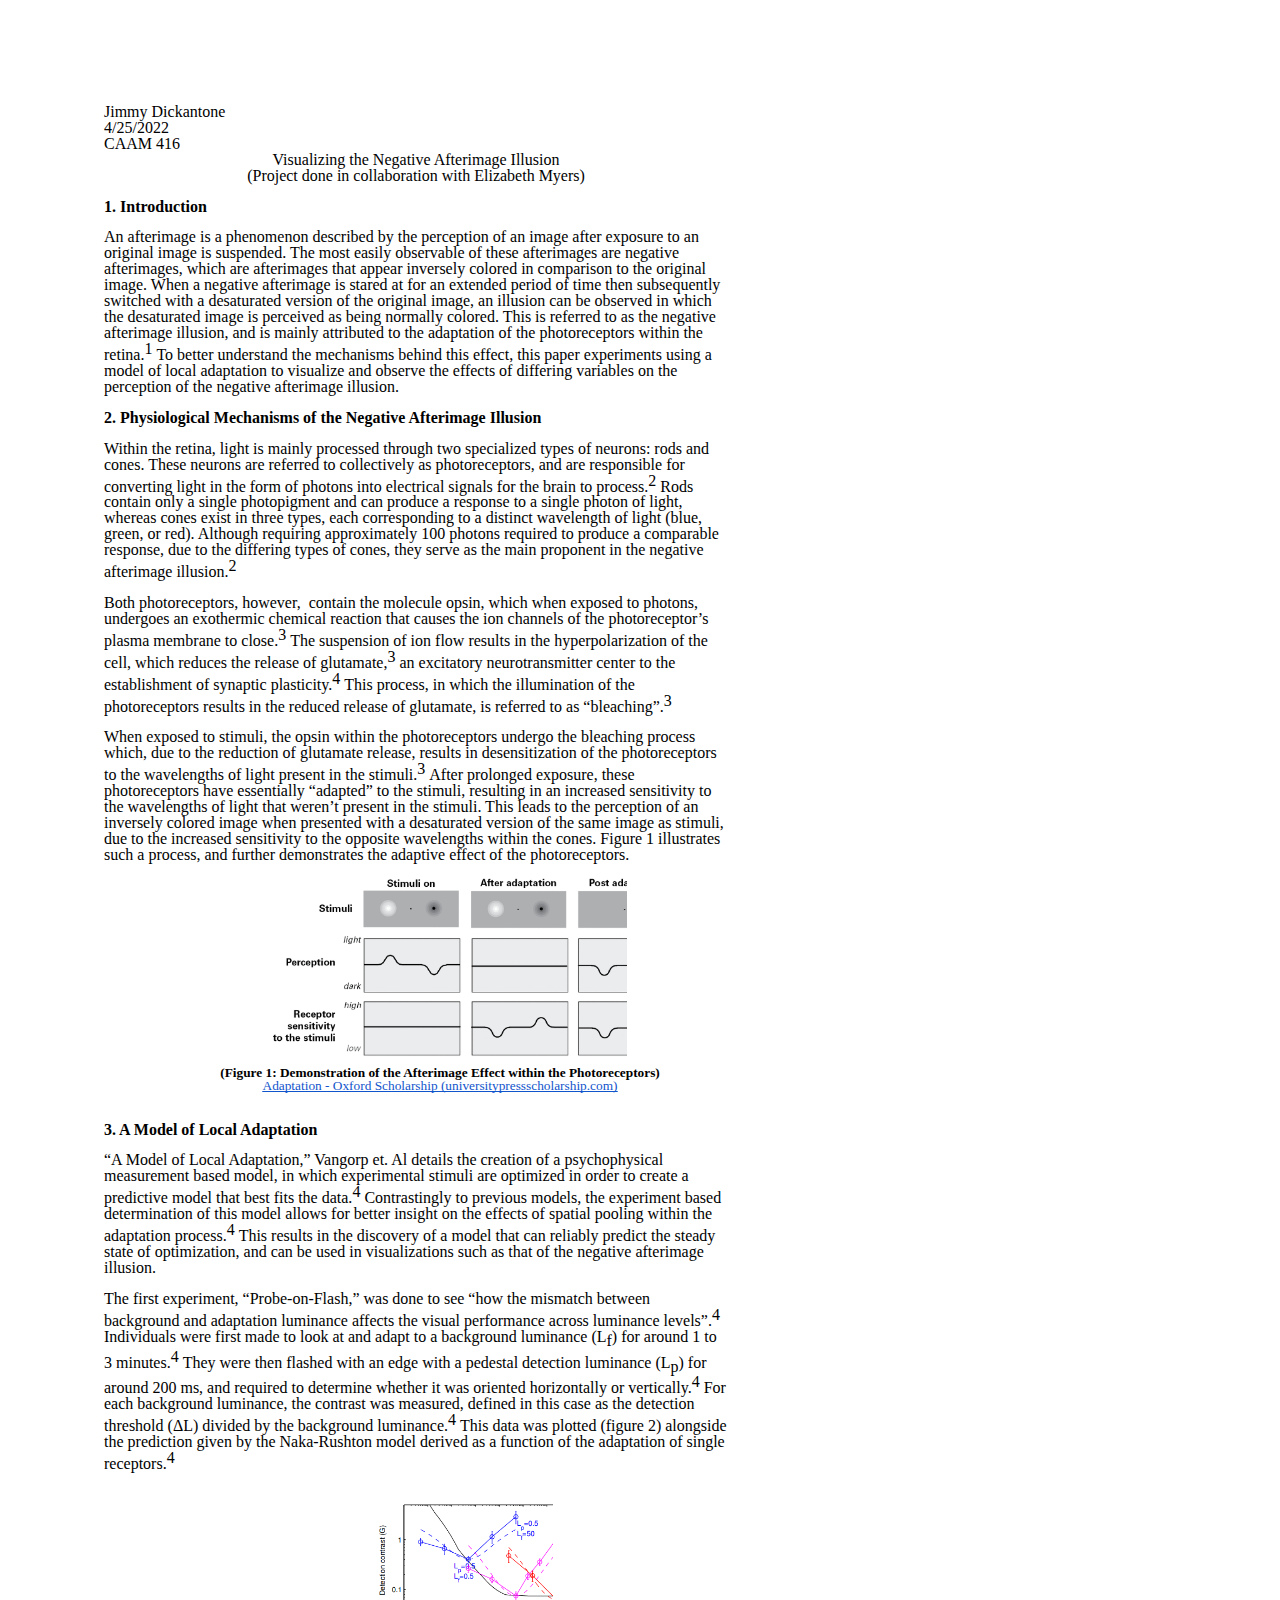
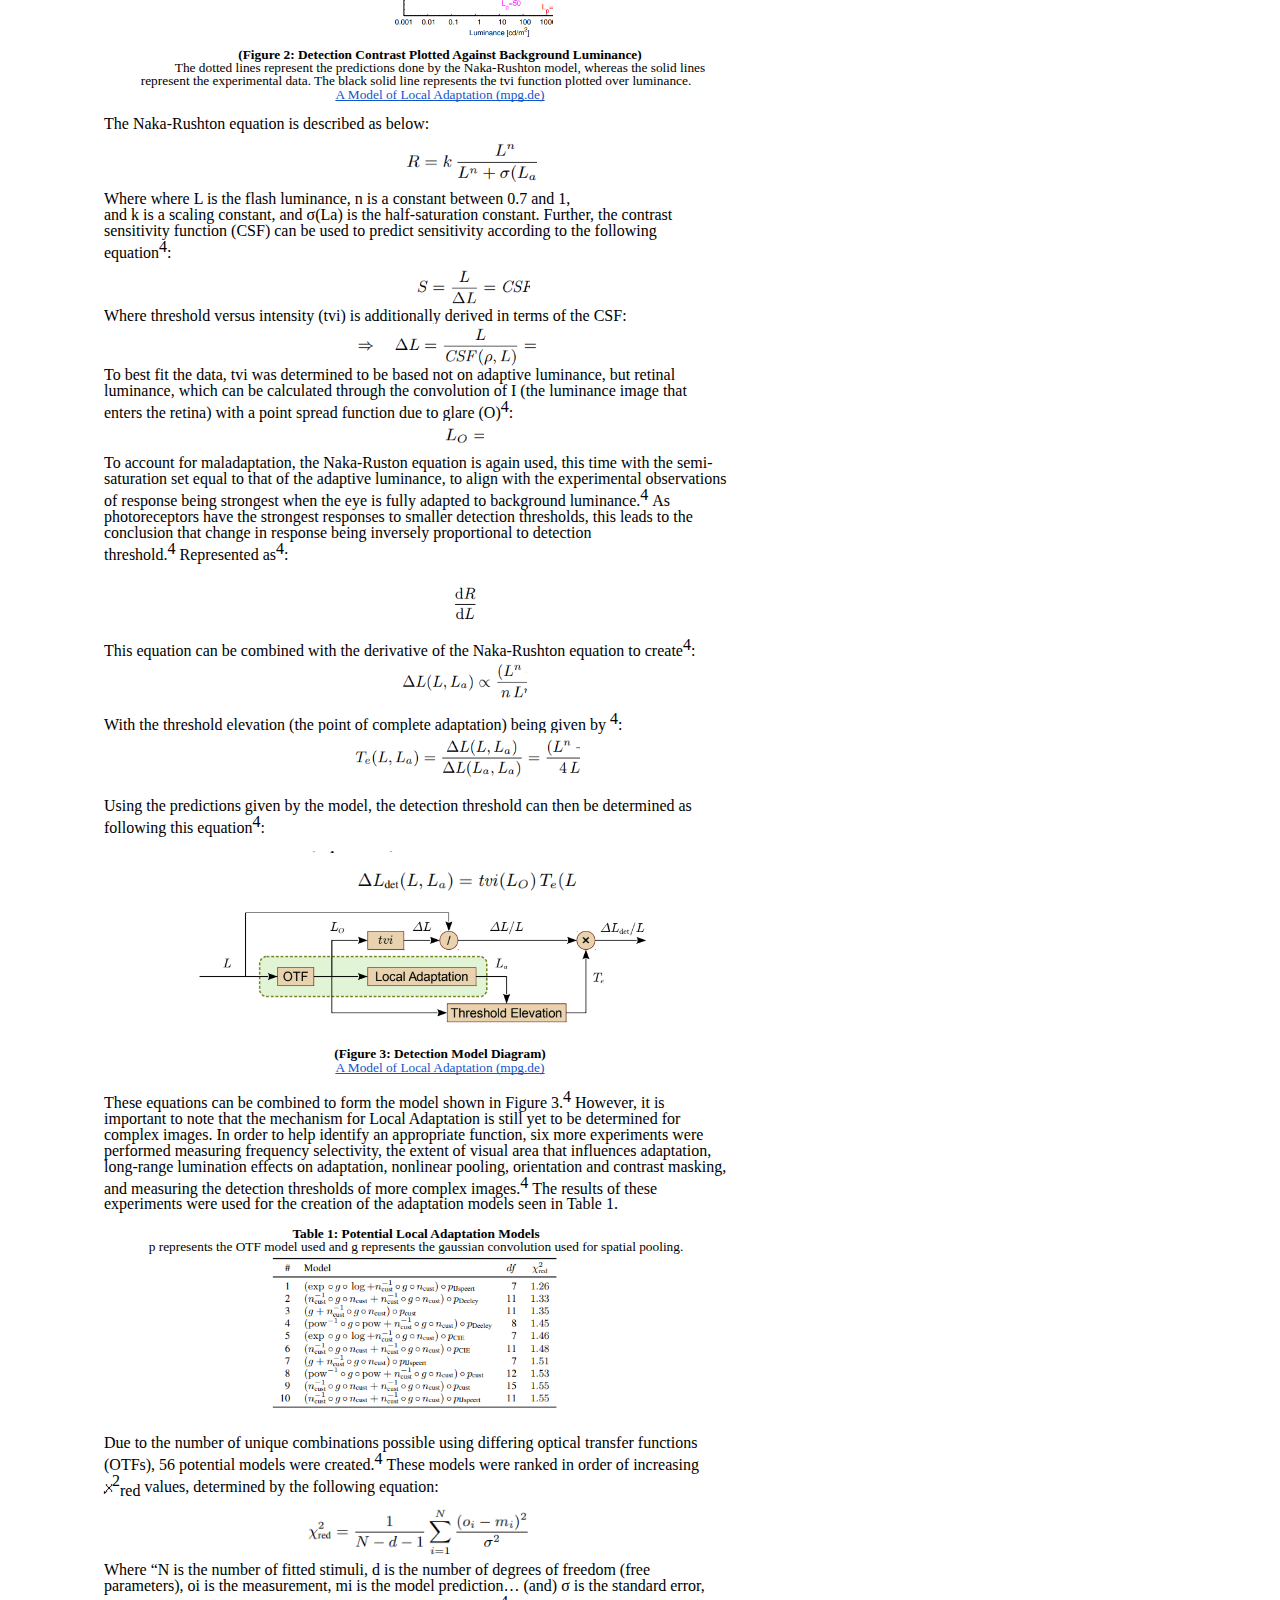
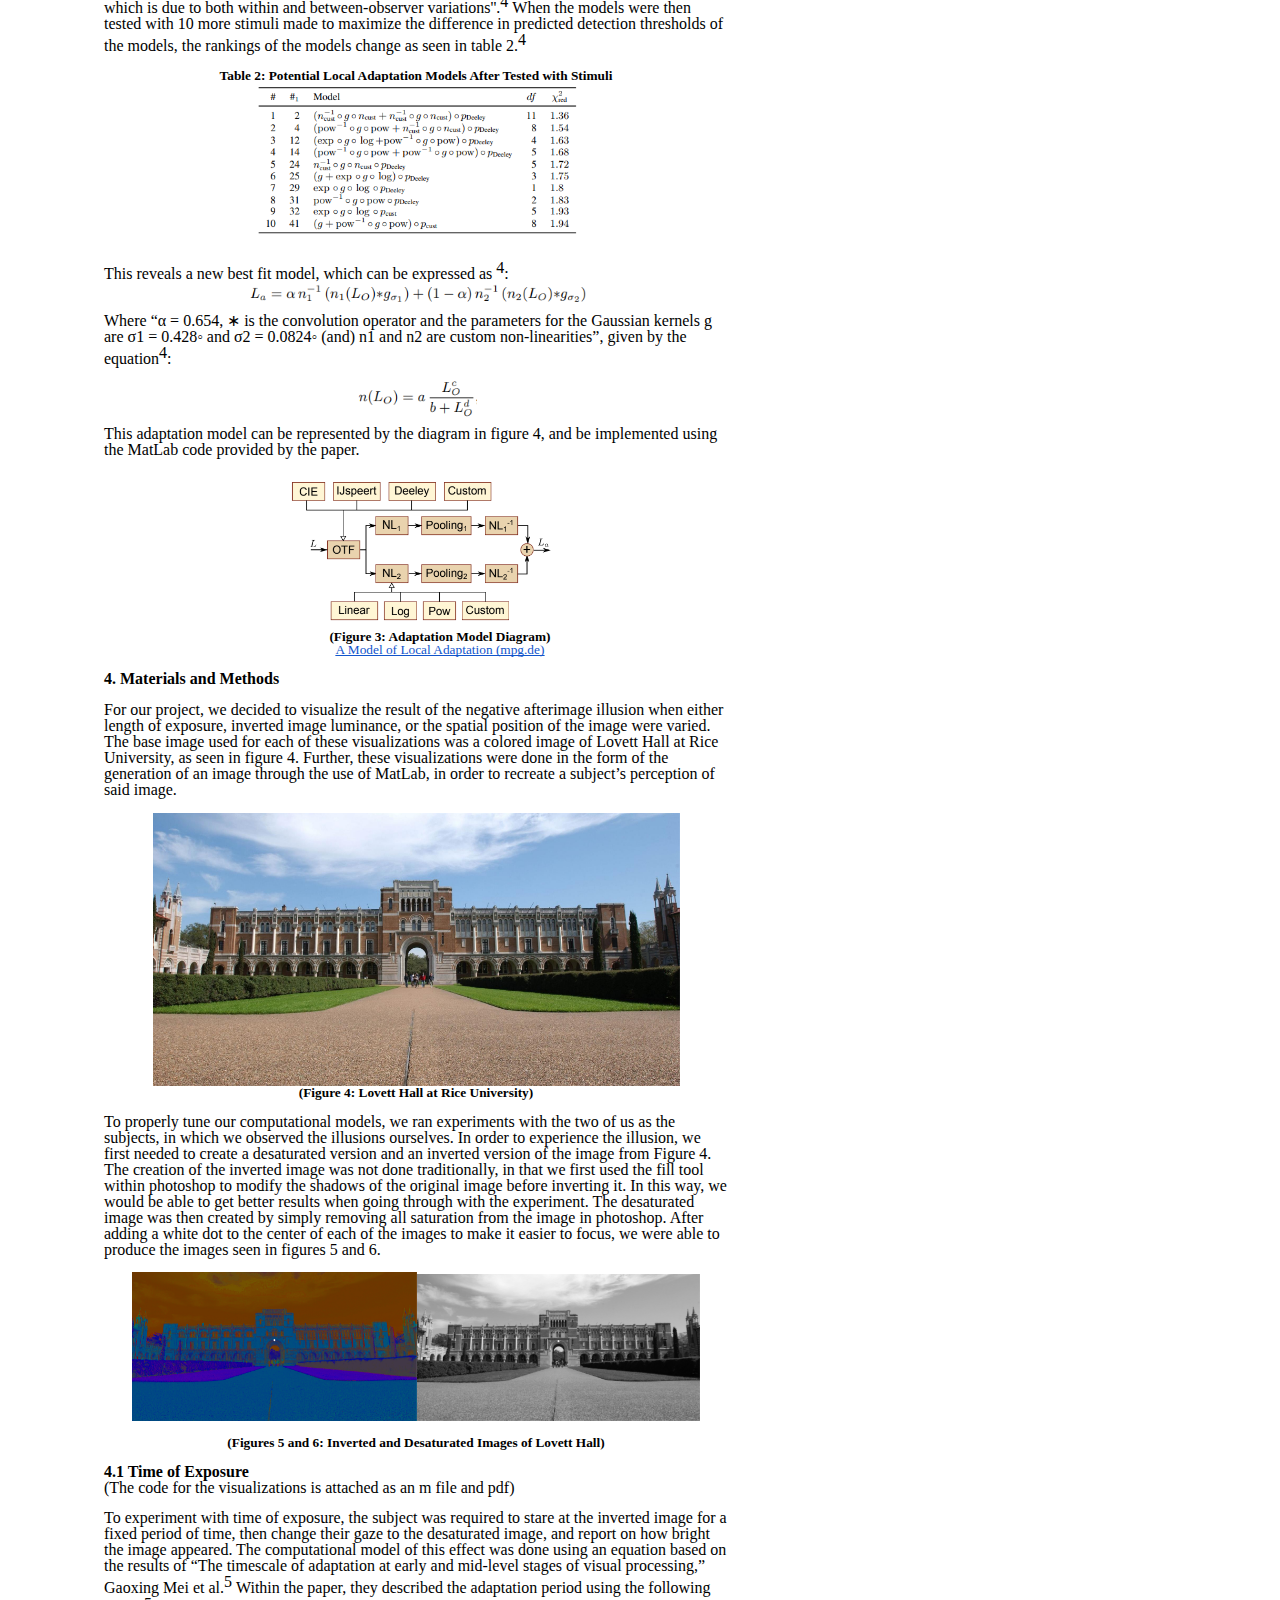
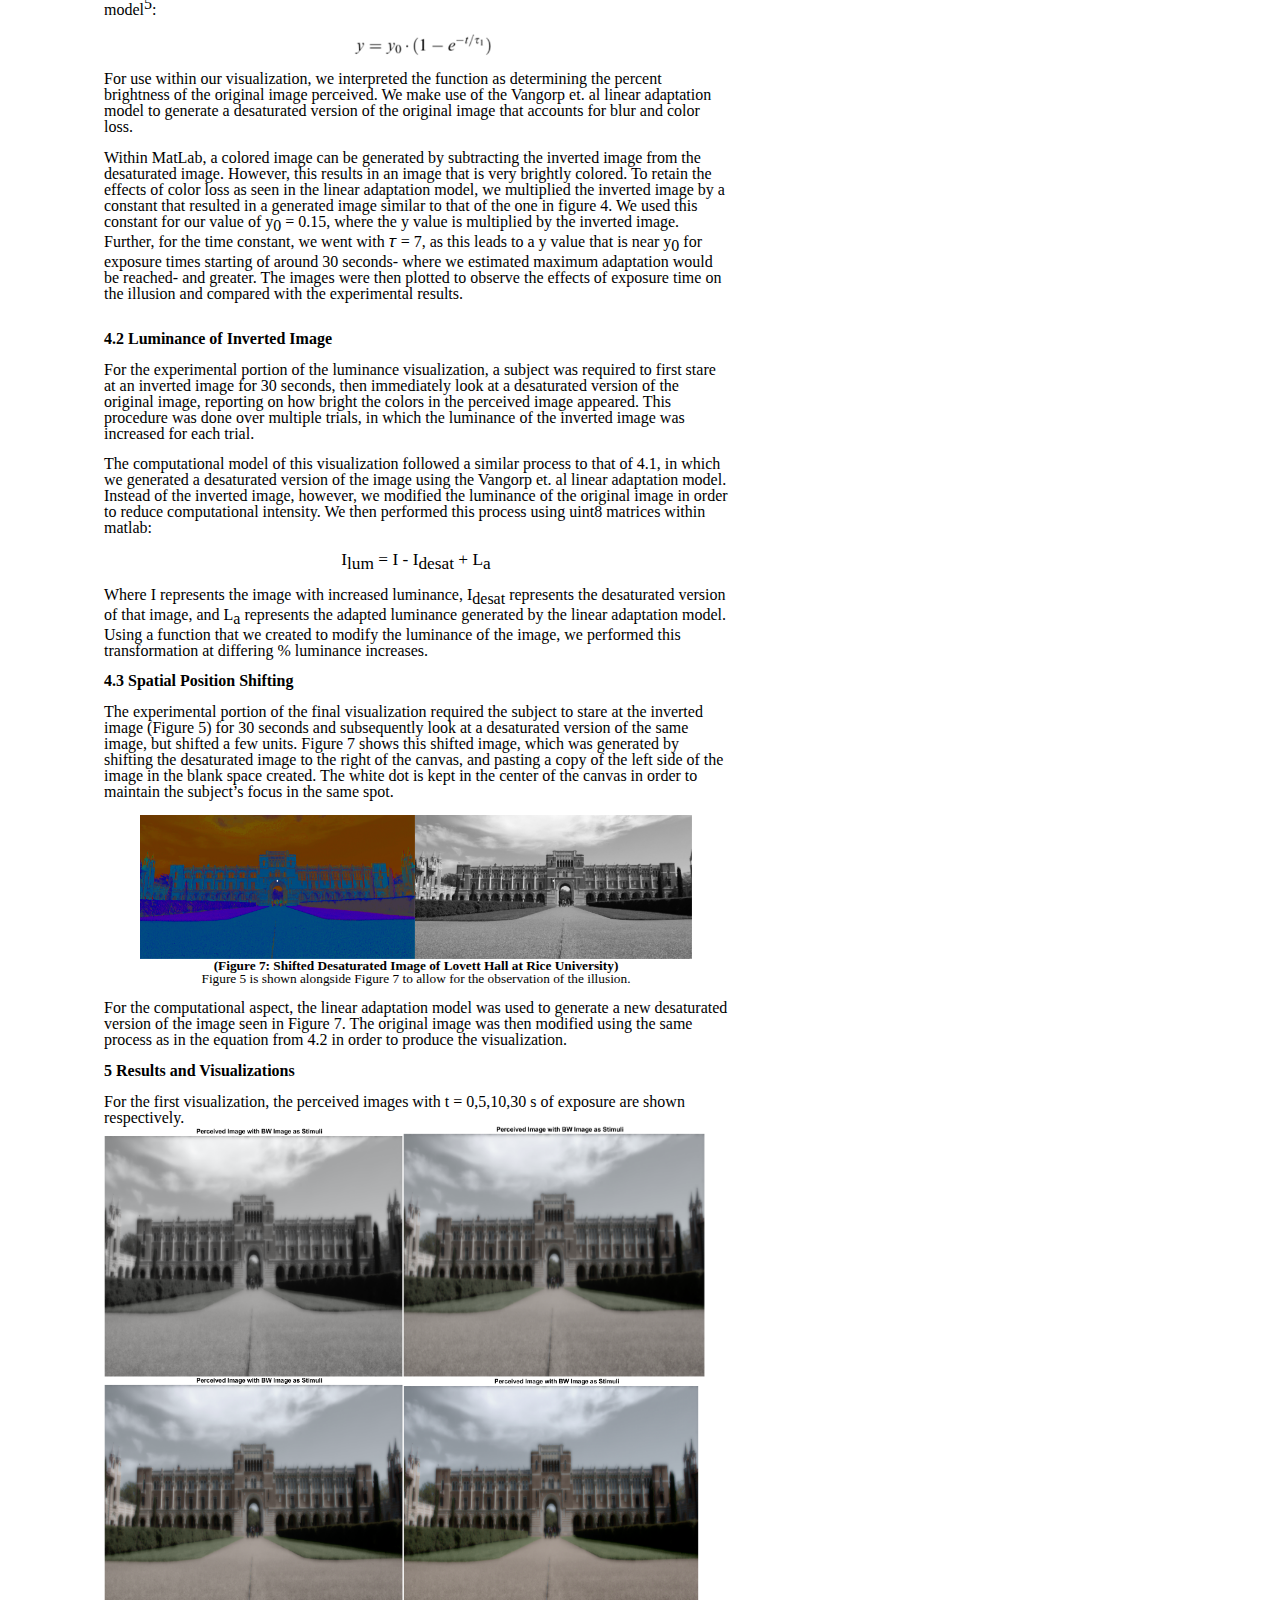
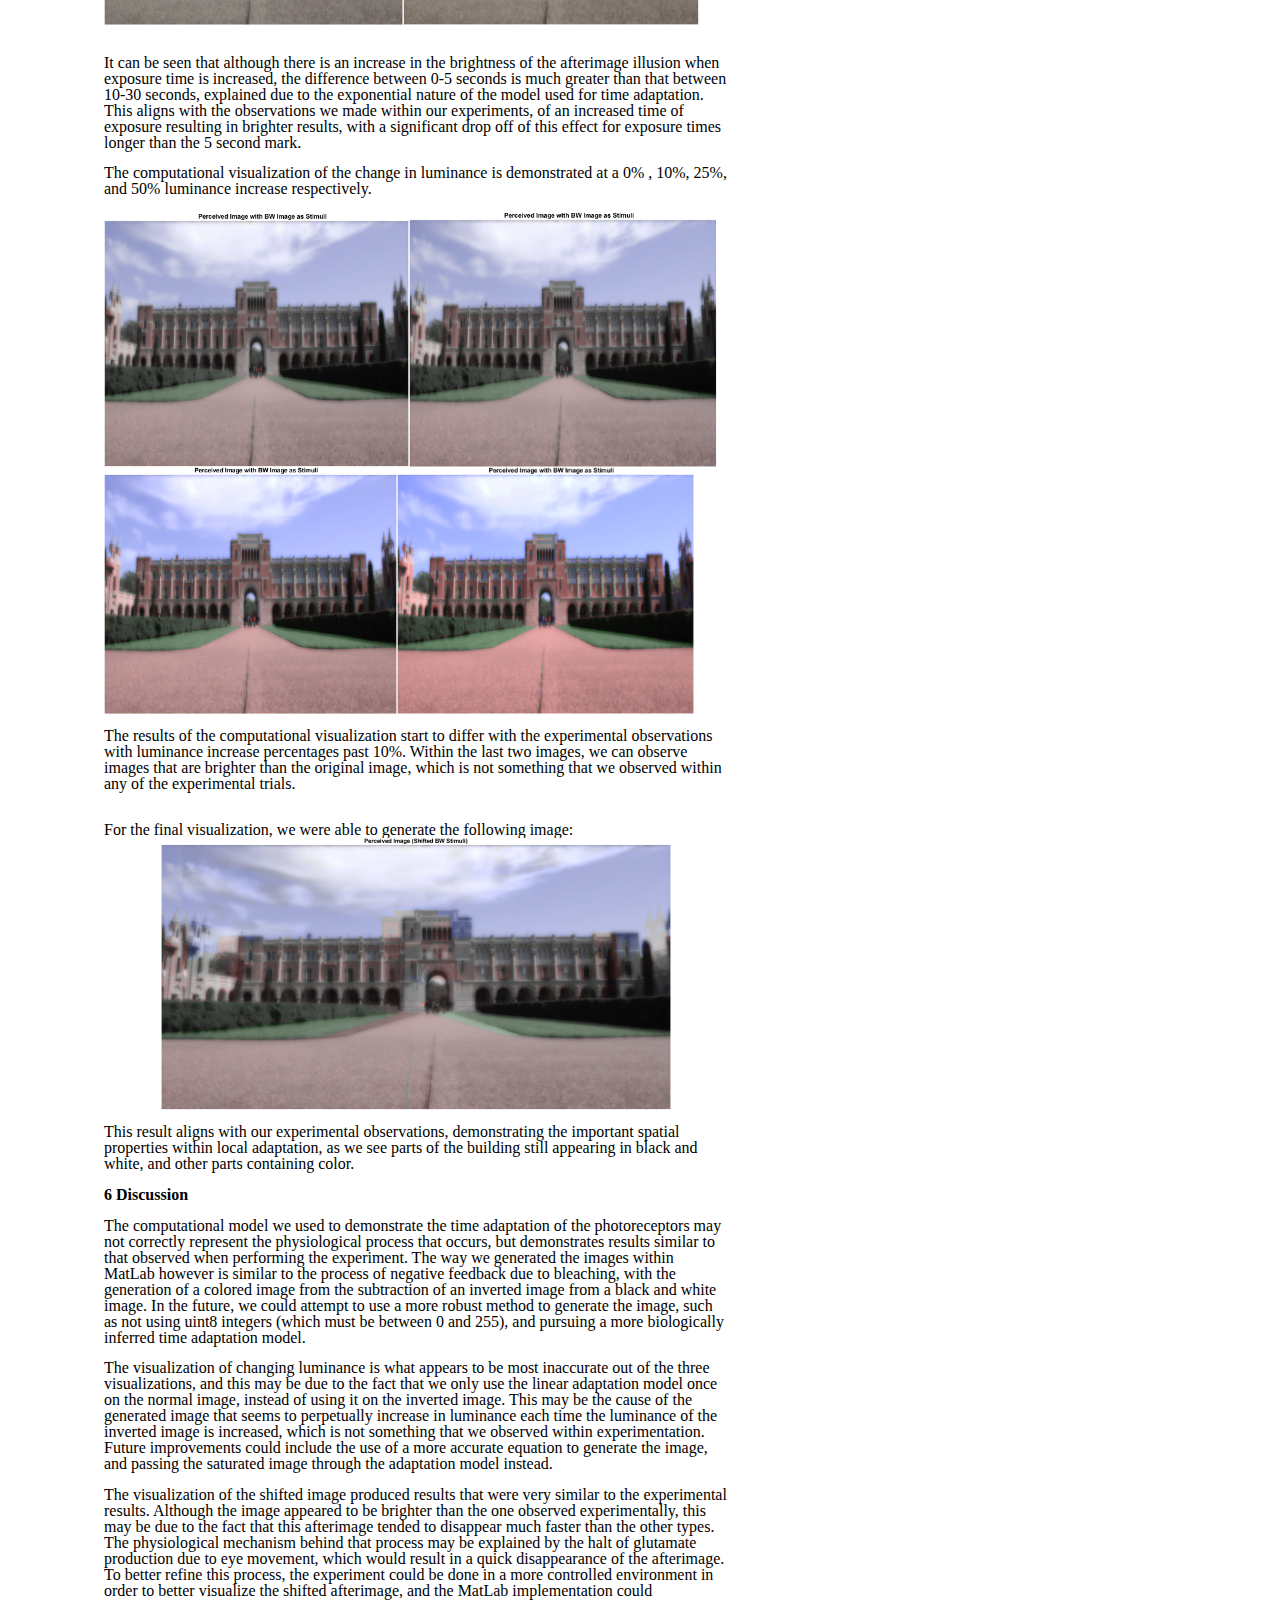
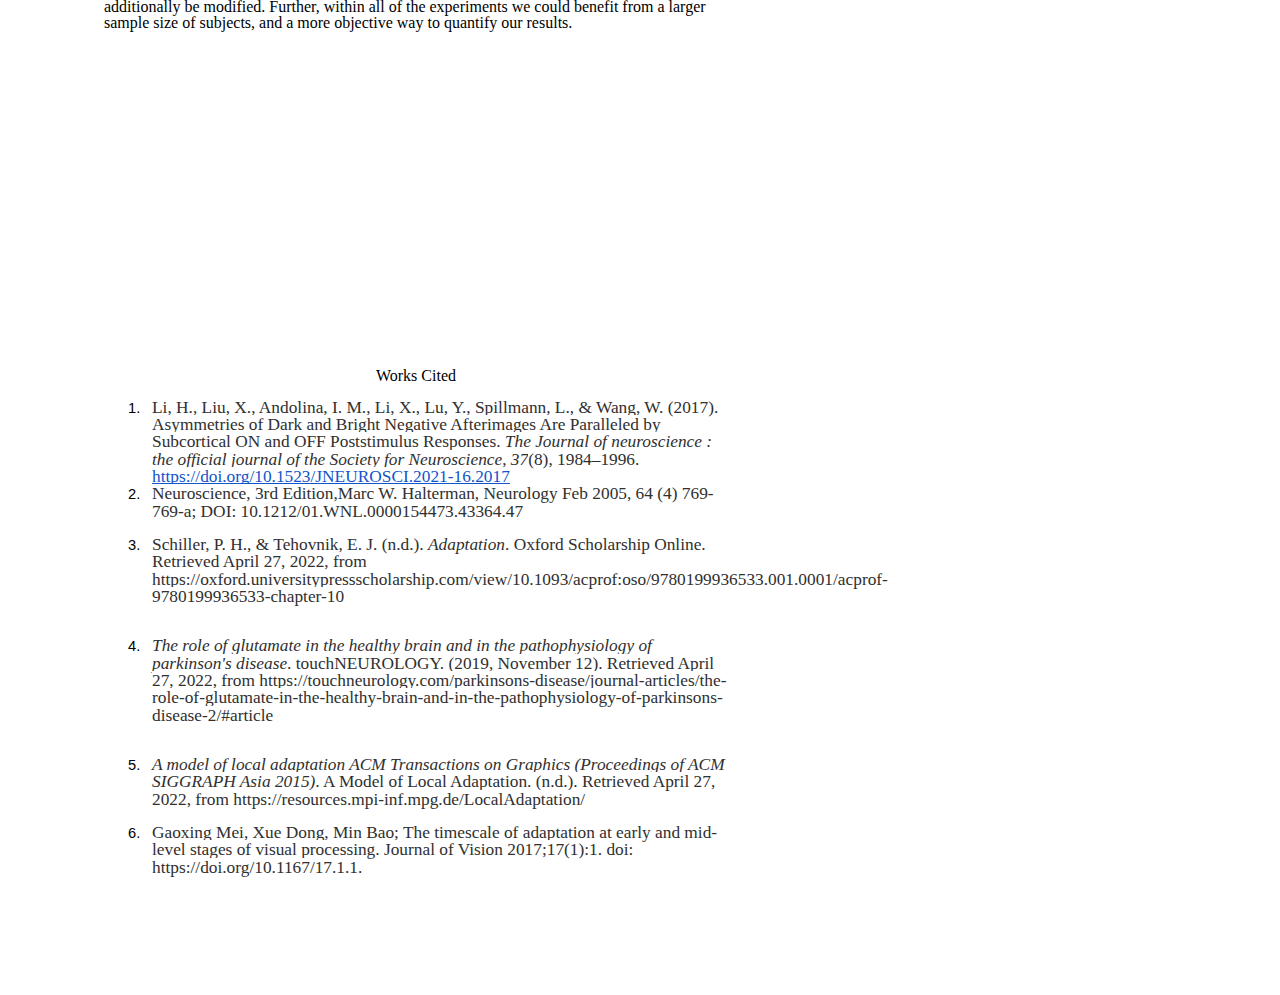
<file: CAAM 416 Final Paper/CAAM416FinalPaper.html>
<html><head><meta content="text/html; charset=UTF-8" http-equiv="content-type"><style type="text/css">.lst-kix_o56iserptda4-2>li:before{content:"" counter(lst-ctn-kix_o56iserptda4-2,lower-roman) ". "}.lst-kix_o56iserptda4-0>li:before{content:"" counter(lst-ctn-kix_o56iserptda4-0,decimal) ". "}.lst-kix_o56iserptda4-4>li:before{content:"" counter(lst-ctn-kix_o56iserptda4-4,lower-latin) ". "}.lst-kix_o56iserptda4-1>li:before{content:"" counter(lst-ctn-kix_o56iserptda4-1,lower-latin) ". "}.lst-kix_o56iserptda4-5>li:before{content:"" counter(lst-ctn-kix_o56iserptda4-5,lower-roman) ". "}.lst-kix_o56iserptda4-7>li{counter-increment:lst-ctn-kix_o56iserptda4-7}.lst-kix_8miagtgqb53t-3>li{counter-increment:lst-ctn-kix_8miagtgqb53t-3}.lst-kix_o56iserptda4-6>li:before{content:"" counter(lst-ctn-kix_o56iserptda4-6,decimal) ". "}.lst-kix_o56iserptda4-7>li:before{content:"" counter(lst-ctn-kix_o56iserptda4-7,lower-latin) ". "}ol.lst-kix_8miagtgqb53t-6.start{counter-reset:lst-ctn-kix_8miagtgqb53t-6 0}.lst-kix_o56iserptda4-1>li{counter-increment:lst-ctn-kix_o56iserptda4-1}.lst-kix_8miagtgqb53t-4>li{counter-increment:lst-ctn-kix_8miagtgqb53t-4}.lst-kix_o56iserptda4-8>li:before{content:"" counter(lst-ctn-kix_o56iserptda4-8,lower-roman) ". "}ol.lst-kix_o56iserptda4-0.start{counter-reset:lst-ctn-kix_o56iserptda4-0 0}ol.lst-kix_8miagtgqb53t-0.start{counter-reset:lst-ctn-kix_8miagtgqb53t-0 0}ol.lst-kix_8miagtgqb53t-3.start{counter-reset:lst-ctn-kix_8miagtgqb53t-3 0}ol.lst-kix_o56iserptda4-3.start{counter-reset:lst-ctn-kix_o56iserptda4-3 0}ol.lst-kix_8miagtgqb53t-2.start{counter-reset:lst-ctn-kix_8miagtgqb53t-2 0}ol.lst-kix_o56iserptda4-1.start{counter-reset:lst-ctn-kix_o56iserptda4-1 0}.lst-kix_o56iserptda4-8>li{counter-increment:lst-ctn-kix_o56iserptda4-8}.lst-kix_8miagtgqb53t-1>li:before{content:"" counter(lst-ctn-kix_8miagtgqb53t-1,lower-latin) ". "}.lst-kix_8miagtgqb53t-2>li:before{content:"" counter(lst-ctn-kix_8miagtgqb53t-2,lower-roman) ". "}.lst-kix_o56iserptda4-2>li{counter-increment:lst-ctn-kix_o56iserptda4-2}ol.lst-kix_o56iserptda4-4.start{counter-reset:lst-ctn-kix_o56iserptda4-4 0}.lst-kix_8miagtgqb53t-3>li:before{content:"" counter(lst-ctn-kix_8miagtgqb53t-3,decimal) ". "}ol.lst-kix_o56iserptda4-7.start{counter-reset:lst-ctn-kix_o56iserptda4-7 0}.lst-kix_8miagtgqb53t-0>li:before{content:"" counter(lst-ctn-kix_8miagtgqb53t-0,decimal) ". "}.lst-kix_o56iserptda4-5>li{counter-increment:lst-ctn-kix_o56iserptda4-5}ol.lst-kix_o56iserptda4-2.start{counter-reset:lst-ctn-kix_o56iserptda4-2 0}ol.lst-kix_8miagtgqb53t-1.start{counter-reset:lst-ctn-kix_8miagtgqb53t-1 0}ol.lst-kix_8miagtgqb53t-6{list-style-type:none}ol.lst-kix_8miagtgqb53t-5{list-style-type:none}ol.lst-kix_8miagtgqb53t-4{list-style-type:none}ol.lst-kix_8miagtgqb53t-3{list-style-type:none}ol.lst-kix_8miagtgqb53t-2{list-style-type:none}.lst-kix_8miagtgqb53t-7>li:before{content:"" counter(lst-ctn-kix_8miagtgqb53t-7,lower-latin) ". "}ol.lst-kix_8miagtgqb53t-1{list-style-type:none}ol.lst-kix_8miagtgqb53t-0{list-style-type:none}.lst-kix_o56iserptda4-4>li{counter-increment:lst-ctn-kix_o56iserptda4-4}.lst-kix_8miagtgqb53t-5>li:before{content:"" counter(lst-ctn-kix_8miagtgqb53t-5,lower-roman) ". "}.lst-kix_8miagtgqb53t-6>li:before{content:"" counter(lst-ctn-kix_8miagtgqb53t-6,decimal) ". "}.lst-kix_8miagtgqb53t-6>li{counter-increment:lst-ctn-kix_8miagtgqb53t-6}.lst-kix_8miagtgqb53t-4>li:before{content:"" counter(lst-ctn-kix_8miagtgqb53t-4,lower-latin) ". "}ol.lst-kix_8miagtgqb53t-8{list-style-type:none}.lst-kix_8miagtgqb53t-1>li{counter-increment:lst-ctn-kix_8miagtgqb53t-1}ol.lst-kix_8miagtgqb53t-7{list-style-type:none}ol.lst-kix_o56iserptda4-5.start{counter-reset:lst-ctn-kix_o56iserptda4-5 0}ol.lst-kix_8miagtgqb53t-5.start{counter-reset:lst-ctn-kix_8miagtgqb53t-5 0}.lst-kix_8miagtgqb53t-7>li{counter-increment:lst-ctn-kix_8miagtgqb53t-7}.lst-kix_8miagtgqb53t-0>li{counter-increment:lst-ctn-kix_8miagtgqb53t-0}ol.lst-kix_8miagtgqb53t-8.start{counter-reset:lst-ctn-kix_8miagtgqb53t-8 0}.lst-kix_8miagtgqb53t-8>li:before{content:"" counter(lst-ctn-kix_8miagtgqb53t-8,lower-roman) ". "}ol.lst-kix_o56iserptda4-8{list-style-type:none}ol.lst-kix_o56iserptda4-8.start{counter-reset:lst-ctn-kix_o56iserptda4-8 0}ol.lst-kix_o56iserptda4-7{list-style-type:none}.lst-kix_o56iserptda4-0>li{counter-increment:lst-ctn-kix_o56iserptda4-0}ol.lst-kix_o56iserptda4-4{list-style-type:none}ol.lst-kix_o56iserptda4-3{list-style-type:none}ol.lst-kix_o56iserptda4-6{list-style-type:none}.lst-kix_o56iserptda4-3>li{counter-increment:lst-ctn-kix_o56iserptda4-3}ol.lst-kix_o56iserptda4-5{list-style-type:none}ol.lst-kix_8miagtgqb53t-7.start{counter-reset:lst-ctn-kix_8miagtgqb53t-7 0}ol.lst-kix_o56iserptda4-0{list-style-type:none}ol.lst-kix_o56iserptda4-2{list-style-type:none}ol.lst-kix_o56iserptda4-1{list-style-type:none}ol.lst-kix_o56iserptda4-6.start{counter-reset:lst-ctn-kix_o56iserptda4-6 0}.lst-kix_o56iserptda4-6>li{counter-increment:lst-ctn-kix_o56iserptda4-6}li.li-bullet-0:before{margin-left:-18pt;white-space:nowrap;display:inline-block;min-width:18pt}ol.lst-kix_8miagtgqb53t-4.start{counter-reset:lst-ctn-kix_8miagtgqb53t-4 0}.lst-kix_8miagtgqb53t-8>li{counter-increment:lst-ctn-kix_8miagtgqb53t-8}.lst-kix_8miagtgqb53t-2>li{counter-increment:lst-ctn-kix_8miagtgqb53t-2}.lst-kix_o56iserptda4-3>li:before{content:"" counter(lst-ctn-kix_o56iserptda4-3,decimal) ". "}.lst-kix_8miagtgqb53t-5>li{counter-increment:lst-ctn-kix_8miagtgqb53t-5}ol{margin:0;padding:0}table td,table th{padding:0}.c1{color:#000000;font-weight:400;text-decoration:none;vertical-align:baseline;font-size:12pt;font-family:"Times New Roman";font-style:normal}.c6{color:#000000;font-weight:700;text-decoration:none;vertical-align:baseline;font-size:10pt;font-family:"Times New Roman";font-style:normal}.c3{padding-top:0pt;padding-bottom:0pt;line-height:1.0;orphans:2;widows:2;text-align:center;height:11pt}.c2{padding-top:0pt;padding-bottom:0pt;line-height:1.0;orphans:2;widows:2;text-align:left;height:11pt}.c13{-webkit-text-decoration-skip:none;color:#1155cc;font-weight:400;text-decoration:underline;text-decoration-skip-ink:none;font-size:10pt;font-family:"Times New Roman"}.c9{padding-top:0pt;padding-bottom:0pt;line-height:1.0;orphans:2;widows:2;text-align:center}.c19{padding-top:12pt;padding-bottom:12pt;line-height:1.0;orphans:2;widows:2;text-align:left}.c5{background-color:#ffffff;font-size:13pt;font-family:"Times New Roman";font-style:italic;color:#303030;font-weight:400}.c4{padding-top:0pt;padding-bottom:0pt;line-height:1.0;orphans:2;widows:2;text-align:left}.c27{background-color:#ffffff;-webkit-text-decoration-skip:none;color:#1155cc;text-decoration:underline;text-decoration-skip-ink:none}.c14{color:#000000;text-decoration:none;vertical-align:baseline;font-style:normal}.c18{font-weight:700;font-size:14pt;font-family:"Times New Roman"}.c8{font-size:12pt;font-weight:400;font-family:"Times New Roman"}.c23{color:#000000;text-decoration:none;font-style:normal}.c15{font-size:10pt;font-weight:700;font-family:"Times New Roman"}.c0{font-size:12pt;font-weight:700;font-family:"Times New Roman"}.c24{font-weight:400;font-size:11pt;font-family:"Times New Roman"}.c21{text-decoration:none;vertical-align:baseline;font-style:normal}.c25{background-color:#ffffff;max-width:468pt;padding:72pt 72pt 72pt 72pt}.c16{font-size:13pt;font-family:"Times New Roman";font-weight:400}.c17{font-weight:400;font-size:10pt;font-family:"Times New Roman"}.c26{padding:0;margin:0}.c7{margin-left:36pt;padding-left:0pt}.c22{color:inherit;text-decoration:inherit}.c20{background-color:#ffffff;color:#303030}.c11{text-indent:36pt}.c10{vertical-align:super}.c12{vertical-align:sub}.title{padding-top:0pt;color:#000000;font-size:26pt;padding-bottom:3pt;font-family:"Arial";line-height:1.15;page-break-after:avoid;orphans:2;widows:2;text-align:left}.subtitle{padding-top:0pt;color:#666666;font-size:15pt;padding-bottom:16pt;font-family:"Arial";line-height:1.15;page-break-after:avoid;orphans:2;widows:2;text-align:left}li{color:#000000;font-size:11pt;font-family:"Arial"}p{margin:0;color:#000000;font-size:11pt;font-family:"Arial"}h1{padding-top:20pt;color:#000000;font-size:20pt;padding-bottom:6pt;font-family:"Arial";line-height:1.15;page-break-after:avoid;orphans:2;widows:2;text-align:left}h2{padding-top:18pt;color:#000000;font-size:16pt;padding-bottom:6pt;font-family:"Arial";line-height:1.15;page-break-after:avoid;orphans:2;widows:2;text-align:left}h3{padding-top:16pt;color:#434343;font-size:14pt;padding-bottom:4pt;font-family:"Arial";line-height:1.15;page-break-after:avoid;orphans:2;widows:2;text-align:left}h4{padding-top:14pt;color:#666666;font-size:12pt;padding-bottom:4pt;font-family:"Arial";line-height:1.15;page-break-after:avoid;orphans:2;widows:2;text-align:left}h5{padding-top:12pt;color:#666666;font-size:11pt;padding-bottom:4pt;font-family:"Arial";line-height:1.15;page-break-after:avoid;orphans:2;widows:2;text-align:left}h6{padding-top:12pt;color:#666666;font-size:11pt;padding-bottom:4pt;font-family:"Arial";line-height:1.15;page-break-after:avoid;font-style:italic;orphans:2;widows:2;text-align:left}</style></head><body class="c25 doc-content"><p class="c4"><span class="c1">Jimmy Dickantone</span></p><p class="c4"><span class="c1">4/25/2022</span></p><p class="c4"><span class="c1">CAAM 416</span></p><p class="c9"><span class="c1">Visualizing the Negative Afterimage Illusion</span></p><p class="c9"><span class="c1">(Project done in collaboration with Elizabeth Myers)</span></p><p class="c3"><span class="c1"></span></p><p class="c4"><span class="c14 c0">1. Introduction</span></p><p class="c2"><span class="c14 c18"></span></p><p class="c4"><span class="c8">An afterimage is a phenomenon described by the perception of an image after exposure to an original image is suspended. The most easily observable of these afterimages are negative afterimages, which are afterimages that appear inversely colored in comparison to the original image. When a negative afterimage is stared at for an extended period of time then subsequently switched with a desaturated version of the original image, an illusion can be observed in which the desaturated image is perceived as being normally colored. This is referred to as the negative afterimage illusion, and is mainly attributed to the adaptation of the photoreceptors within the retina.</span><span class="c8 c10">1</span><span class="c8">&nbsp;</span><span class="c1">To better understand the mechanisms behind this effect, this paper experiments using a model of local adaptation to visualize and observe the effects of differing variables on the perception of the negative afterimage illusion.</span></p><p class="c2"><span class="c1"></span></p><p class="c4"><span class="c14 c0">2. Physiological Mechanisms of the Negative Afterimage Illusion</span></p><p class="c2"><span class="c14 c0"></span></p><p class="c4"><span class="c8">Within the retina, light is mainly processed through two specialized types of neurons: rods and cones. These neurons are referred to collectively as photoreceptors, and are responsible for converting light in the form of photons into electrical signals for the brain to process.</span><span class="c8 c10">2</span><span class="c8">&nbsp;Rods contain only a single photopigment and can produce a response to a single photon of light, whereas cones exist in three types, each corresponding to a distinct wavelength of light (blue, green, or red). Although requiring approximately 100 photons required to produce a comparable response, due to the differing types of cones, they serve as the main proponent in the negative afterimage illusion.</span><span class="c8 c10">2</span><span class="c1">&nbsp;</span></p><p class="c2"><span class="c1"></span></p><p class="c4"><span class="c8">Both photoreceptors, however, &nbsp;contain the molecule opsin, which when exposed to photons, undergoes an exothermic chemical reaction that causes the ion channels of the photoreceptor&rsquo;s plasma membrane to close.</span><span class="c8 c10">3</span><span class="c8">&nbsp;The suspension of ion flow results in the hyperpolarization of the cell, which reduces the release of glutamate,</span><span class="c8 c10">3</span><span class="c8">&nbsp;an excitatory neurotransmitter center to the establishment of synaptic plasticity.</span><span class="c8 c10">4</span><span class="c8">&nbsp;This process, in which the illumination of the photoreceptors results in the reduced release of glutamate, is referred to as &ldquo;bleaching&rdquo;.</span><span class="c8 c10">3</span><span class="c1">&nbsp;</span></p><p class="c2"><span class="c1"></span></p><p class="c4"><span class="c8">When exposed to stimuli, the opsin within the photoreceptors undergo the bleaching process which, due to the reduction of glutamate release, results in desensitization of the photoreceptors to the wavelengths of light present in the stimuli.</span><span class="c8 c10">3</span><span class="c1">&nbsp;After prolonged exposure, these photoreceptors have essentially &ldquo;adapted&rdquo; to the stimuli, resulting in an increased sensitivity to the wavelengths of light that weren&rsquo;t present in the stimuli. This leads to the perception of an inversely colored image when presented with a desaturated version of the same image as stimuli, due to the increased sensitivity to the opposite wavelengths within the cones. Figure 1 illustrates such a process, and further demonstrates the adaptive effect of the photoreceptors.</span></p><p class="c2 c11"><span class="c1"></span></p><p class="c9 c11"><span style="overflow: hidden; display: inline-block; margin: 0.00px 0.00px; border: 0.00px solid #000000; transform: rotate(0.00rad) translateZ(0px); -webkit-transform: rotate(0.00rad) translateZ(0px); width: 402.00px; height: 185.00px;"><img alt="" src="images/image6.png" style="width: 402.00px; height: 325.00px; margin-left: 0.00px; margin-top: 0.00px; transform: rotate(0.00rad) translateZ(0px); -webkit-transform: rotate(0.00rad) translateZ(0px);" title=""></span><span class="c1">&nbsp; &nbsp; &nbsp; &nbsp;</span></p><p class="c9 c11"><span class="c6">(Figure 1: Demonstration of the Afterimage Effect within the Photoreceptors)</span></p><p class="c9 c11"><span class="c13"><a class="c22" href="https://www.google.com/url?q=https://oxford.universitypressscholarship.com/view/10.1093/acprof:oso/9780199936533.001.0001/acprof-9780199936533-chapter-10&amp;sa=D&amp;source=editors&amp;ust=1734618228217294&amp;usg=AOvVaw03LuO0bk8Dp0Tup6W22pGj">Adaptation - Oxford Scholarship (universitypressscholarship.com)</a></span></p><p class="c2 c11"><span class="c1"></span></p><p class="c2"><span class="c1"></span></p><p class="c4"><span class="c0">3. A Model of Local Adaptation</span></p><p class="c2"><span class="c1"></span></p><p class="c4"><span class="c8">&ldquo;A Model of Local Adaptation,&rdquo; Vangorp et. Al details the creation of a psychophysical measurement based model, in which experimental </span><span class="c8">stimuli are optimized in order to create a predictive model that best fits the data.</span><span class="c8 c10">4</span><span class="c8">&nbsp;Contrastingly to previous models, the experiment based determination of this model allows for better insight on the effects of spatial pooling within the adaptation process.</span><span class="c8 c10">4</span><span class="c8">&nbsp;This results in the discovery of a model that can reliably predict the steady state of optimization, and can be used in visualizations such as that of the negative afterimage illusion.</span></p><p class="c2 c11"><span class="c1"></span></p><p class="c4"><span class="c8">The first experiment, &ldquo;Probe-on-Flash,&rdquo; was done to see &ldquo;how the mismatch between background and adaptation luminance affects the visual performance across luminance levels&rdquo;.</span><span class="c8 c10">4 </span><span class="c8">Individuals were first made to look at and adapt to a background luminance (L</span><span class="c8 c12">f</span><span class="c8">) for around 1 to 3 minutes.</span><span class="c8 c10">4</span><span class="c8">&nbsp;They were then flashed with an edge with a pedestal detection luminance (L</span><span class="c8 c12">p</span><span class="c8">) for around 200 ms,</span><span class="c8">&nbsp;and required to determine whether it was oriented horizontally or vertically.</span><span class="c8 c10">4</span><span class="c8">&nbsp;For each background luminance, the contrast was measured, defined in this case as the detection threshold (&Delta;L) divided by the background luminance.</span><span class="c8 c10">4</span><span class="c8">&nbsp;This data was plotted (figure 2) alongside the prediction given by the Naka-Rushton model derived as a function of the adaptation of single receptors.</span><span class="c8 c10">4</span><span class="c1">&nbsp;</span></p><p class="c2"><span class="c1"></span></p><p class="c9 c11"><span style="overflow: hidden; display: inline-block; margin: 0.00px 0.00px; border: 0.00px solid #000000; transform: rotate(0.00rad) translateZ(0px); -webkit-transform: rotate(0.00rad) translateZ(0px); width: 225.00px; height: 161.00px;"><img alt="" src="images/image19.png" style="width: 1039.26px; height: 582.59px; margin-left: -187.37px; margin-top: -194.20px; transform: rotate(0.00rad) translateZ(0px); -webkit-transform: rotate(0.00rad) translateZ(0px);" title=""></span></p><p class="c9 c11"><span class="c6">(Figure 2: Detection Contrast Plotted Against Background Luminance)</span></p><p class="c9 c11"><span class="c14 c17">The dotted lines represent the predictions done by the Naka-Rushton model, whereas the solid lines represent the experimental data. The black solid line represents the tvi function plotted over luminance.</span></p><p class="c9 c11"><span class="c13"><a class="c22" href="https://www.google.com/url?q=https://resources.mpi-inf.mpg.de/LocalAdaptation/LocalAdaptation.pdf&amp;sa=D&amp;source=editors&amp;ust=1734618228218938&amp;usg=AOvVaw34ObWadTLCk1whLJ-RpLzI">A Model of Local Adaptation (mpg.de)</a></span></p><p class="c2 c11"><span class="c1"></span></p><p class="c4"><span class="c8">The Naka-Rushton equation is described as below:</span></p><p class="c9 c11"><span style="overflow: hidden; display: inline-block; margin: 0.00px 0.00px; border: 0.00px solid #000000; transform: rotate(0.00rad) translateZ(0px); -webkit-transform: rotate(0.00rad) translateZ(0px); width: 194.50px; height: 58.96px;"><img alt="" src="images/image5.png" style="width: 1441.38px; height: 796.90px; margin-left: -889.17px; margin-top: -676.09px; transform: rotate(0.00rad) translateZ(0px); -webkit-transform: rotate(0.00rad) translateZ(0px);" title=""></span></p><p class="c4"><span class="c1">Where where L is the flash luminance, n is a constant between 0.7 and 1,</span></p><p class="c4"><span class="c8">and k is a scaling constant, and &sigma;(La) is the half-saturation constant. Further, the contrast sensitivity function (CSF) can be used to predict sensitivity according to the following equation</span><span class="c8 c10">4</span><span class="c8">:</span></p><p class="c9 c11"><span style="overflow: hidden; display: inline-block; margin: 0.00px 0.00px; border: 0.00px solid #000000; transform: rotate(0.00rad) translateZ(0px); -webkit-transform: rotate(0.00rad) translateZ(0px); width: 179.00px; height: 47.00px;"><img alt="" src="images/image5.png" style="width: 1366.56px; height: 767.24px; margin-left: -240.90px; margin-top: -314.77px; transform: rotate(0.00rad) translateZ(0px); -webkit-transform: rotate(0.00rad) translateZ(0px);" title=""></span></p><p class="c4"><span class="c1">Where threshold versus intensity (tvi) is additionally derived in terms of the CSF:</span></p><p class="c9 c11"><span style="overflow: hidden; display: inline-block; margin: 0.00px 0.00px; border: 0.00px solid #000000; transform: rotate(0.00rad) translateZ(0px); -webkit-transform: rotate(0.00rad) translateZ(0px); width: 202.00px; height: 43.10px;"><img alt="" src="images/image5.png" style="width: 1369.95px; height: 767.24px; margin-left: -466.55px; margin-top: -319.77px; transform: rotate(0.00rad) translateZ(0px); -webkit-transform: rotate(0.00rad) translateZ(0px);" title=""></span></p><p class="c4"><span class="c8">To best fit the data, tvi was determined to be based not on adaptive luminance, but retinal luminance, which can be calculated through the convolution of I (the luminance image that enters the retina) with a point spread function due to glare (O)</span><span class="c8 c10">4</span><span class="c1">:</span></p><p class="c9 c11"><span style="overflow: hidden; display: inline-block; margin: 0.00px 0.00px; border: 0.00px solid #000000; transform: rotate(0.00rad) translateZ(0px); -webkit-transform: rotate(0.00rad) translateZ(0px); width: 87.79px; height: 34.68px;"><img alt="" src="images/image5.png" style="width: 1442.21px; height: 804.08px; margin-left: -935.99px; margin-top: -424.08px; transform: rotate(0.00rad) translateZ(0px); -webkit-transform: rotate(0.00rad) translateZ(0px);" title=""></span></p><p class="c4"><span class="c8">To account for maladaptation, the Naka-Ruston equation is again used, this time with the semi-saturation set equal to that of the adaptive luminance, to align with the experimental observations of response being strongest when the eye is fully adapted to background luminance.</span><span class="c8 c10">4</span><span class="c8">&nbsp;As photoreceptors have the strongest responses to smaller detection thresholds, this leads to the conclusion that change in response being inversely proportional to detection threshold.</span><span class="c8 c10">4</span><span class="c8">&nbsp;Represented as</span><span class="c8 c10">4</span><span class="c1">:</span></p><p class="c2"><span class="c1"></span></p><p class="c9 c11"><span style="overflow: hidden; display: inline-block; margin: 0.00px 0.00px; border: 0.00px solid #000000; transform: rotate(0.00rad) translateZ(0px); -webkit-transform: rotate(0.00rad) translateZ(0px); width: 72.50px; height: 45.00px;"><img alt="" src="images/image16.png" style="width: 1284.12px; height: 752.14px; margin-left: -393.80px; margin-top: -315.00px; transform: rotate(0.00rad) translateZ(0px); -webkit-transform: rotate(0.00rad) translateZ(0px);" title=""></span></p><p class="c3 c11"><span class="c1"></span></p><p class="c4"><span class="c8">This equation can be combined with the derivative of the Naka-Rushton equation to create</span><span class="c8 c10">4</span><span class="c1">:</span></p><p class="c9 c11"><span style="overflow: hidden; display: inline-block; margin: 0.00px 0.00px; border: 0.00px solid #000000; transform: rotate(0.00rad) translateZ(0px); -webkit-transform: rotate(0.00rad) translateZ(0px); width: 174.00px; height: 51.46px;"><img alt="" src="images/image16.png" style="width: 1302.00px; height: 763.08px; margin-left: -348.64px; margin-top: -404.12px; transform: rotate(0.00rad) translateZ(0px); -webkit-transform: rotate(0.00rad) translateZ(0px);" title=""></span></p><p class="c4"><span class="c8">With the threshold elevation (the point of complete adaptation) being given by </span><span class="c8 c10">4</span><span class="c1">:</span></p><p class="c9 c11"><span style="overflow: hidden; display: inline-block; margin: 0.00px 0.00px; border: 0.00px solid #000000; transform: rotate(0.00rad) translateZ(0px); -webkit-transform: rotate(0.00rad) translateZ(0px); width: 280.00px; height: 51.00px;"><img alt="" src="images/image16.png" style="width: 1302.00px; height: 756.24px; margin-left: -296.64px; margin-top: -513.50px; transform: rotate(0.00rad) translateZ(0px); -webkit-transform: rotate(0.00rad) translateZ(0px);" title=""></span></p><p class="c3 c11"><span class="c1"></span></p><p class="c4"><span class="c8">Using the predictions given by the model, the detection threshold can then be determined as following this equation</span><span class="c8 c10">4</span><span class="c1">:</span></p><p class="c2"><span class="c1"></span></p><p class="c9 c11"><span style="overflow: hidden; display: inline-block; margin: 0.00px 0.00px; border: 0.00px solid #000000; transform: rotate(0.00rad) translateZ(0px); -webkit-transform: rotate(0.00rad) translateZ(0px); width: 272.49px; height: 50.50px;"><img alt="" src="images/image2.png" style="width: 1477.41px; height: 844.07px; margin-left: -357.09px; margin-top: -444.88px; transform: rotate(0.00rad) translateZ(0px); -webkit-transform: rotate(0.00rad) translateZ(0px);" title=""></span></p><p class="c9"><span style="overflow: hidden; display: inline-block; margin: 0.00px 0.00px; border: 0.00px solid #000000; transform: rotate(0.00rad) translateZ(0px); -webkit-transform: rotate(0.00rad) translateZ(0px); width: 492.55px; height: 146.14px;"><img alt="" src="images/image15.png" style="width: 1125.82px; height: 636.10px; margin-left: -92.01px; margin-top: -274.30px; transform: rotate(0.00rad) translateZ(0px); -webkit-transform: rotate(0.00rad) translateZ(0px);" title=""></span></p><p class="c9 c11"><span class="c15">(Figure 3: Detection Model Diagram)</span></p><p class="c9 c11"><span class="c13"><a class="c22" href="https://www.google.com/url?q=https://resources.mpi-inf.mpg.de/LocalAdaptation/LocalAdaptation.pdf&amp;sa=D&amp;source=editors&amp;ust=1734618228221381&amp;usg=AOvVaw0VtbMoUDg8UGRylLrdRGvE">A Model of Local Adaptation (mpg.de)</a></span></p><p class="c3"><span class="c1"></span></p><p class="c4"><span class="c8">These equations can be combined to form the model shown in Figure 3.</span><span class="c8 c10">4</span><span class="c8">&nbsp;However, it is important to note that the mechanism for Local Adaptation is still yet to be determined for complex images. In order to help identify an appropriate function, six more experiments were performed measuring frequency selectivity, the extent of visual area that influences adaptation, long-range lumination effects on adaptation, nonlinear pooling, orientation and contrast masking, and measuring the detection thresholds of more complex images.</span><span class="c8 c10">4</span><span class="c1">&nbsp;The results of these experiments were used for the creation of the adaptation models seen in Table 1.</span></p><p class="c2"><span class="c1"></span></p><p class="c9"><span class="c6">Table 1: Potential Local Adaptation Models</span></p><p class="c9"><span class="c14 c17">p represents the OTF model used and g represents the gaussian convolution used for spatial pooling.</span></p><p class="c9"><span style="overflow: hidden; display: inline-block; margin: 0.00px 0.00px; border: 0.00px solid #000000; transform: rotate(0.00rad) translateZ(0px); -webkit-transform: rotate(0.00rad) translateZ(0px); width: 310.24px; height: 166.47px;"><img alt="" src="images/image1.png" style="width: 1257.07px; height: 703.87px; margin-left: -666.81px; margin-top: -126.25px; transform: rotate(0.00rad) translateZ(0px); -webkit-transform: rotate(0.00rad) translateZ(0px);" title=""></span></p><p class="c2"><span class="c1"></span></p><p class="c4"><span class="c8">Due to the number of unique combinations possible using differing optical transfer functions (OTFs), 56 potential models were created.</span><span class="c8 c10">4</span><span class="c8">&nbsp;These models were ranked in order of increasing &#43865;</span><span class="c8 c10">2</span><span class="c8 c12">red </span><span class="c1">values, determined by the following equation:</span></p><p class="c9"><span style="overflow: hidden; display: inline-block; margin: 0.00px 0.00px; border: 0.00px solid #000000; transform: rotate(0.00rad) translateZ(0px); -webkit-transform: rotate(0.00rad) translateZ(0px); width: 225.25px; height: 63.82px;"><img alt="" src="images/image1.png" style="width: 1580.66px; height: 883.88px; margin-left: -913.96px; margin-top: -729.44px; transform: rotate(0.00rad) translateZ(0px); -webkit-transform: rotate(0.00rad) translateZ(0px);" title=""></span></p><p class="c4"><span class="c8">Where &ldquo;N is the number of fitted stimuli, d is the number of degrees of freedom (free parameters), oi is the measurement, mi is the model prediction&hellip; (and) &sigma; is the standard error, which is due to both within and between-observer variations&#39;&#39;.</span><span class="c8 c10">4</span><span class="c8">&nbsp;When the models were then tested with 10 more stimuli made to maximize the difference in predicted detection thresholds of the models, the rankings of the models change as seen in table 2.</span><span class="c8 c10 c23">4</span></p><p class="c2"><span class="c8 c23 c10"></span></p><p class="c9"><span class="c15">Table 2: Potential Local Adaptation Models After Tested with Stimuli</span></p><p class="c9"><span style="overflow: hidden; display: inline-block; margin: 0.00px 0.00px; border: 0.00px solid #000000; transform: rotate(0.00rad) translateZ(0px); -webkit-transform: rotate(0.00rad) translateZ(0px); width: 330.43px; height: 163.50px;"><img alt="" src="images/image4.png" style="width: 1241.02px; height: 701.18px; margin-left: -288.09px; margin-top: -434.69px; transform: rotate(0.00rad) translateZ(0px); -webkit-transform: rotate(0.00rad) translateZ(0px);" title=""></span></p><p class="c3"><span class="c1"></span></p><p class="c4"><span class="c8">This reveals a new best fit model, which can be expressed as </span><span class="c8 c10">4</span><span class="c1">:</span></p><p class="c9"><span style="overflow: hidden; display: inline-block; margin: 0.00px 0.00px; border: 0.00px solid #000000; transform: rotate(0.00rad) translateZ(0px); -webkit-transform: rotate(0.00rad) translateZ(0px); width: 347.00px; height: 30.71px;"><img alt="" src="images/image4.png" style="width: 1443.20px; height: 831.51px; margin-left: -754.22px; margin-top: -233.06px; transform: rotate(0.00rad) translateZ(0px); -webkit-transform: rotate(0.00rad) translateZ(0px);" title=""></span></p><p class="c4"><span class="c8">Where &ldquo;&alpha; = 0.654, &lowast; is the convolution operator and the parameters for the Gaussian kernels g are &sigma;1 = 0.428&#9702; and &sigma;2 = 0.0824&#9702; (and) n1 and n2 are custom non-linearities&rdquo;,</span><span class="c8">&nbsp;given by the equation</span><span class="c8 c10">4</span><span class="c1">:</span></p><p class="c9"><span style="overflow: hidden; display: inline-block; margin: 0.00px 0.00px; border: 0.00px solid #000000; transform: rotate(0.00rad) translateZ(0px); -webkit-transform: rotate(0.00rad) translateZ(0px); width: 121.50px; height: 59.00px;"><img alt="" src="images/image4.png" style="width: 1446.23px; height: 832.42px; margin-left: -880.32px; margin-top: -332.48px; transform: rotate(0.00rad) translateZ(0px); -webkit-transform: rotate(0.00rad) translateZ(0px);" title=""></span></p><p class="c4"><span class="c1">This adaptation model can be represented by the diagram in figure 4, and be implemented using the MatLab code provided by the paper.</span></p><p class="c2"><span class="c1"></span></p><p class="c9"><span style="overflow: hidden; display: inline-block; margin: 0.00px 0.00px; border: 0.00px solid #000000; transform: rotate(0.00rad) translateZ(0px); -webkit-transform: rotate(0.00rad) translateZ(0px); width: 308.31px; height: 157.47px;"><img alt="" src="images/image7.png" style="width: 1034.32px; height: 580.71px; margin-left: -545.34px; margin-top: -133.07px; transform: rotate(0.00rad) translateZ(0px); -webkit-transform: rotate(0.00rad) translateZ(0px);" title=""></span></p><p class="c9 c11"><span class="c15">(Figure 3: Adaptation Model Diagram)</span></p><p class="c9 c11"><span class="c13"><a class="c22" href="https://www.google.com/url?q=https://resources.mpi-inf.mpg.de/LocalAdaptation/LocalAdaptation.pdf&amp;sa=D&amp;source=editors&amp;ust=1734618228223781&amp;usg=AOvVaw1XhZ96bEXMdbU_2wQe6E5_">A Model of Local Adaptation (mpg.de)</a></span></p><p class="c3 c11"><span class="c1"></span></p><p class="c4"><span class="c14 c0">4. Materials and Methods</span></p><p class="c2"><span class="c1"></span></p><p class="c4"><span class="c1">For our project, we decided to visualize the result of the negative afterimage illusion when either length of exposure, inverted image luminance, or the spatial position of the image were varied. The base image used for each of these visualizations was a colored image of Lovett Hall at Rice University, as seen in figure 4. Further, these visualizations were done in the form of the generation of an image through the use of MatLab, in order to recreate a subject&rsquo;s perception of said image.</span></p><p class="c2"><span class="c1"></span></p><p class="c9"><span style="overflow: hidden; display: inline-block; margin: 0.00px 0.00px; border: 0.00px solid #000000; transform: rotate(0.00rad) translateZ(0px); -webkit-transform: rotate(0.00rad) translateZ(0px); width: 527.00px; height: 273.18px;"><img alt="" src="images/image13.jpg" style="width: 527.00px; height: 273.18px; margin-left: 0.00px; margin-top: 0.00px; transform: rotate(0.00rad) translateZ(0px); -webkit-transform: rotate(0.00rad) translateZ(0px);" title=""></span></p><p class="c9"><span class="c15">(Figure 4: Lovett Hall at Rice University)</span></p><p class="c3 c11"><span class="c1"></span></p><p class="c4"><span class="c1">To properly tune our computational models, we ran experiments with the two of us as the subjects, in which we observed the illusions ourselves. In order to experience the illusion, we first needed to create a desaturated version and an inverted version of the image from Figure 4. The creation of the inverted image was not done traditionally, in that we first used the fill tool within photoshop to modify the shadows of the original image before inverting it. In this way, we would be able to get better results when going through with the experiment. The desaturated image was then created by simply removing all saturation from the image in photoshop. After adding a white dot to the center of each of the images to make it easier to focus, we were able to produce the images seen in figures 5 and 6. </span></p><p class="c2"><span class="c1"></span></p><p class="c9"><span style="overflow: hidden; display: inline-block; margin: 0.00px 0.00px; border: 0.00px solid #000000; transform: rotate(0.00rad) translateZ(0px); -webkit-transform: rotate(0.00rad) translateZ(0px); width: 285.27px; height: 148.60px;"><img alt="" src="images/image3.png" style="width: 285.27px; height: 148.60px; margin-left: 0.00px; margin-top: 0.00px; transform: rotate(0.00rad) translateZ(0px); -webkit-transform: rotate(0.00rad) translateZ(0px);" title=""></span><span style="overflow: hidden; display: inline-block; margin: 0.00px 0.00px; border: 0.00px solid #000000; transform: rotate(0.00rad) translateZ(0px); -webkit-transform: rotate(0.00rad) translateZ(0px); width: 283.60px; height: 146.50px;"><img alt="" src="images/image8.png" style="width: 283.60px; height: 146.50px; margin-left: 0.00px; margin-top: 0.00px; transform: rotate(0.00rad) translateZ(0px); -webkit-transform: rotate(0.00rad) translateZ(0px);" title=""></span></p><p class="c3"><span class="c1"></span></p><p class="c9"><span class="c6">(Figures 5 and 6: Inverted and Desaturated Images of Lovett Hall)</span></p><p class="c3"><span class="c6"></span></p><p class="c4"><span class="c14 c0">4.1 Time of Exposure</span></p><p class="c4"><span class="c8">(The code for the visualizations is attached as an m file and pdf)</span></p><p class="c2"><span class="c14 c0"></span></p><p class="c4"><span class="c8">To experiment with time of exposure, the subject was required to stare at the inverted image for a fixed period of time, then change their gaze to the desaturated image, and report on how bright the image appeared. The computational model of this effect was done using an equation based on the results of &ldquo;The timescale of adaptation at early and mid-level stages of visual processing,&rdquo; Gaoxing Mei et al.</span><span class="c8 c10">5</span><span class="c8">&nbsp;Within the paper, they described the adaptation period using the following model</span><span class="c8 c10">5</span><span class="c1">:</span></p><p class="c9"><span style="overflow: hidden; display: inline-block; margin: 0.00px 0.00px; border: 0.00px solid #000000; transform: rotate(0.00rad) translateZ(0px); -webkit-transform: rotate(0.00rad) translateZ(0px); width: 163.58px; height: 53.26px;"><img alt="" src="images/image22.png" style="width: 1186.89px; height: 662.64px; margin-left: -334.76px; margin-top: -357.84px; transform: rotate(0.00rad) translateZ(0px); -webkit-transform: rotate(0.00rad) translateZ(0px);" title=""></span></p><p class="c4"><span class="c1">For use within our visualization, we interpreted the function as determining the percent brightness of the original image perceived. We make use of the Vangorp et. al linear adaptation model to generate a desaturated version of the original image that accounts for blur and color loss. </span></p><p class="c2"><span class="c1"></span></p><p class="c4"><span class="c8">Within MatLab, a colored image can be generated by subtracting the inverted image from the desaturated image. However, this results in an image that is very brightly colored. To retain the effects of color loss as seen in the linear adaptation model, we multiplied the inverted image by a constant that resulted in a generated image similar to that of the one in figure 4. We used this constant for our value of y</span><span class="c8 c12">0</span><span class="c8">&nbsp;= 0.15, where the y value is multiplied by the inverted image. Further, for the time constant, we went with &#120591; = 7, as this leads to a y value that is near y</span><span class="c8 c12">0</span><span class="c1">&nbsp;for exposure times starting of around 30 seconds- where we estimated maximum adaptation would be reached- and greater. The images were then plotted to observe the effects of exposure time on the illusion and compared with the experimental results.</span></p><p class="c2"><span class="c1"></span></p><p class="c3"><span class="c6"></span></p><p class="c4"><span class="c0">4.2 Luminance of Inverted Image</span></p><p class="c2"><span class="c1"></span></p><p class="c4"><span class="c1">For the experimental portion of the luminance visualization, a subject was required to first stare at an inverted image for 30 seconds, then immediately look at a desaturated version of the original image, reporting on how bright the colors in the perceived image appeared. This procedure was done over multiple trials, in which the luminance of the inverted image was increased for each trial.</span></p><p class="c2"><span class="c1"></span></p><p class="c4"><span class="c1">The computational model of this visualization followed a similar process to that of 4.1, in which we generated a desaturated version of the image using the Vangorp et. al linear adaptation model. Instead of the inverted image, however, we modified the luminance of the original image in order to reduce computational intensity. We then performed this process using uint8 matrices within matlab:</span></p><p class="c2"><span class="c1"></span></p><p class="c9"><span class="c16">I</span><span class="c16 c12">lum</span><span class="c16">&nbsp;= I - I</span><span class="c16 c12">desat</span><span class="c16">&nbsp;+ L</span><span class="c12 c16">a</span></p><p class="c3"><span class="c14 c16"></span></p><p class="c4"><span class="c8">Where I represents the image with increased luminance, I</span><span class="c8 c12">desat</span><span class="c8">&nbsp;represents the desaturated version of that image, and L</span><span class="c8 c12">a</span><span class="c1">&nbsp;represents the adapted luminance generated by the linear adaptation model. Using a function that we created to modify the luminance of the image, we performed this transformation at differing % luminance increases.</span></p><p class="c2"><span class="c1"></span></p><p class="c4"><span class="c0">4.3</span><span class="c8">&nbsp;</span><span class="c14 c0">Spatial Position Shifting</span></p><p class="c2"><span class="c1"></span></p><p class="c4"><span class="c1">The experimental portion of the final visualization required the subject to stare at the inverted image (Figure 5) for 30 seconds and subsequently look at a desaturated version of the same image, but shifted a few units. Figure 7 shows this shifted image, which was generated by shifting the desaturated image to the right of the canvas, and pasting a copy of the left side of the image in the blank space created. The white dot is kept in the center of the canvas in order to maintain the subject&rsquo;s focus in the same spot.</span></p><p class="c2"><span class="c1"></span></p><p class="c9"><span style="overflow: hidden; display: inline-block; margin: 0.00px 0.00px; border: 0.00px solid #000000; transform: rotate(0.00rad) translateZ(0px); -webkit-transform: rotate(0.00rad) translateZ(0px); width: 274.68px; height: 143.70px;"><img alt="" src="images/image3.png" style="width: 274.68px; height: 143.70px; margin-left: 0.00px; margin-top: 0.00px; transform: rotate(0.00rad) translateZ(0px); -webkit-transform: rotate(0.00rad) translateZ(0px);" title=""></span><span style="overflow: hidden; display: inline-block; margin: 0.00px 0.00px; border: 0.00px solid #000000; transform: rotate(0.00rad) translateZ(0px); -webkit-transform: rotate(0.00rad) translateZ(0px); width: 277.51px; height: 144.30px;"><img alt="" src="images/image17.png" style="width: 277.51px; height: 144.30px; margin-left: 0.00px; margin-top: 0.00px; transform: rotate(0.00rad) translateZ(0px); -webkit-transform: rotate(0.00rad) translateZ(0px);" title=""></span></p><p class="c9"><span class="c6">(Figure 7: Shifted Desaturated Image of Lovett Hall at Rice University)</span></p><p class="c9"><span class="c14 c17">Figure 5 is shown alongside Figure 7 to allow for the observation of the illusion.</span></p><p class="c3"><span class="c6"></span></p><p class="c4"><span class="c1">For the computational aspect, the linear adaptation model was used to generate a new desaturated version of the image seen in Figure 7. The original image was then modified using the same process as in the equation from 4.2 in order to produce the visualization.</span></p><p class="c2"><span class="c1"></span></p><p class="c4"><span class="c0">5</span><span class="c8">&nbsp;</span><span class="c0">Results and Visualizations</span></p><p class="c2"><span class="c1"></span></p><p class="c4"><span class="c1">For the first visualization, the perceived images with t = 0,5,10,30 s of exposure are shown respectively. </span></p><p class="c4"><span style="overflow: hidden; display: inline-block; margin: 0.00px 0.00px; border: 0.00px solid #000000; transform: rotate(0.00rad) translateZ(0px); -webkit-transform: rotate(0.00rad) translateZ(0px); width: 299.03px; height: 248.50px;"><img alt="" src="images/image20.png" style="width: 299.03px; height: 248.50px; margin-left: 0.00px; margin-top: 0.00px; transform: rotate(0.00rad) translateZ(0px); -webkit-transform: rotate(0.00rad) translateZ(0px);" title=""></span><span style="overflow: hidden; display: inline-block; margin: 0.00px 0.00px; border: 0.00px solid #000000; transform: rotate(0.00rad) translateZ(0px); -webkit-transform: rotate(0.00rad) translateZ(0px); width: 302.03px; height: 251.11px;"><img alt="" src="images/image14.png" style="width: 302.03px; height: 251.11px; margin-left: 0.00px; margin-top: 0.00px; transform: rotate(0.00rad) translateZ(0px); -webkit-transform: rotate(0.00rad) translateZ(0px);" title=""></span></p><p class="c4"><span style="overflow: hidden; display: inline-block; margin: 0.00px 0.00px; border: 0.00px solid #000000; transform: rotate(0.00rad) translateZ(0px); -webkit-transform: rotate(0.00rad) translateZ(0px); width: 298.50px; height: 248.41px;"><img alt="" src="images/image11.png" style="width: 298.50px; height: 248.41px; margin-left: 0.00px; margin-top: 0.00px; transform: rotate(0.00rad) translateZ(0px); -webkit-transform: rotate(0.00rad) translateZ(0px);" title=""></span><span style="overflow: hidden; display: inline-block; margin: 0.00px 0.00px; border: 0.00px solid #000000; transform: rotate(0.00rad) translateZ(0px); -webkit-transform: rotate(0.00rad) translateZ(0px); width: 296.50px; height: 247.08px;"><img alt="" src="images/image18.png" style="width: 296.50px; height: 247.08px; margin-left: 0.00px; margin-top: 0.00px; transform: rotate(0.00rad) translateZ(0px); -webkit-transform: rotate(0.00rad) translateZ(0px);" title=""></span></p><p class="c2"><span class="c1"></span></p><p class="c2"><span class="c1"></span></p><p class="c4"><span class="c1">It can be seen that although there is an increase in the brightness of the afterimage illusion when exposure time is increased, the difference between 0-5 seconds is much greater than that between 10-30 seconds, explained due to the exponential nature of the model used for time adaptation. This aligns with the observations we made within our experiments, of an increased time of exposure resulting in brighter results, with a significant drop off of this effect for exposure times longer than the 5 second mark.</span></p><p class="c2"><span class="c1"></span></p><p class="c4"><span class="c1">The computational visualization of the change in luminance is demonstrated at a 0% , 10%, 25%, and 50% luminance increase respectively. </span></p><p class="c2"><span class="c1"></span></p><p class="c4"><span style="overflow: hidden; display: inline-block; margin: 0.00px 0.00px; border: 0.00px solid #000000; transform: rotate(0.00rad) translateZ(0px); -webkit-transform: rotate(0.00rad) translateZ(0px); width: 304.69px; height: 254.07px;"><img alt="" src="images/image10.png" style="width: 304.69px; height: 254.07px; margin-left: 0.00px; margin-top: 0.00px; transform: rotate(0.00rad) translateZ(0px); -webkit-transform: rotate(0.00rad) translateZ(0px);" title=""></span><span style="overflow: hidden; display: inline-block; margin: 0.00px 0.00px; border: 0.00px solid #000000; transform: rotate(0.00rad) translateZ(0px); -webkit-transform: rotate(0.00rad) translateZ(0px); width: 308.66px; height: 255.07px;"><img alt="" src="images/image10.png" style="width: 308.66px; height: 255.07px; margin-left: 0.00px; margin-top: 0.00px; transform: rotate(0.00rad) translateZ(0px); -webkit-transform: rotate(0.00rad) translateZ(0px);" title=""></span></p><p class="c4"><span style="overflow: hidden; display: inline-block; margin: 0.00px 0.00px; border: 0.00px solid #000000; transform: rotate(0.00rad) translateZ(0px); -webkit-transform: rotate(0.00rad) translateZ(0px); width: 293.03px; height: 246.50px;"><img alt="" src="images/image21.png" style="width: 293.03px; height: 246.50px; margin-left: 0.00px; margin-top: 0.00px; transform: rotate(0.00rad) translateZ(0px); -webkit-transform: rotate(0.00rad) translateZ(0px);" title=""></span><span style="overflow: hidden; display: inline-block; margin: 0.00px 0.00px; border: 0.00px solid #000000; transform: rotate(0.00rad) translateZ(0px); -webkit-transform: rotate(0.00rad) translateZ(0px); width: 296.50px; height: 246.91px;"><img alt="" src="images/image9.png" style="width: 296.50px; height: 246.91px; margin-left: 0.00px; margin-top: 0.00px; transform: rotate(0.00rad) translateZ(0px); -webkit-transform: rotate(0.00rad) translateZ(0px);" title=""></span></p><p class="c2"><span class="c1"></span></p><p class="c4"><span class="c1">The results of the computational visualization start to differ with the experimental observations with luminance increase percentages past 10%. Within the last two images, we can observe images that are brighter than the original image, which is not something that we observed within any of the experimental trials.</span></p><p class="c2"><span class="c1"></span></p><p class="c2"><span class="c14 c0"></span></p><p class="c4"><span class="c1">For the final visualization, we were able to generate the following image:</span></p><p class="c9"><span style="overflow: hidden; display: inline-block; margin: 0.00px 0.00px; border: 0.00px solid #000000; transform: rotate(0.00rad) translateZ(0px); -webkit-transform: rotate(0.00rad) translateZ(0px); width: 509.55px; height: 271.92px;"><img alt="" src="images/image12.png" style="width: 509.55px; height: 271.92px; margin-left: 0.00px; margin-top: 0.00px; transform: rotate(0.00rad) translateZ(0px); -webkit-transform: rotate(0.00rad) translateZ(0px);" title=""></span></p><p class="c3"><span class="c1"></span></p><p class="c4"><span class="c1">This result aligns with our experimental observations, demonstrating the important spatial properties within local adaptation, as we see parts of the building still appearing in black and white, and other parts containing color.</span></p><p class="c2"><span class="c1"></span></p><p class="c4"><span class="c0">6 Discussion</span></p><p class="c2"><span class="c1"></span></p><p class="c4"><span class="c1">The computational model we used to demonstrate the time adaptation of the photoreceptors may not correctly represent the physiological process that occurs, but demonstrates results similar to that observed when performing the experiment. The way we generated the images within MatLab however is similar to the process of negative feedback due to bleaching, with the generation of a colored image from the subtraction of an inverted image from a black and white image. In the future, we could attempt to use a more robust method to generate the image, such as not using uint8 integers (which must be between 0 and 255), and pursuing a more biologically inferred time adaptation model.</span></p><p class="c2"><span class="c1"></span></p><p class="c4"><span class="c1">The visualization of changing luminance is what appears to be most inaccurate out of the three visualizations, and this may be due to the fact that we only use the linear adaptation model once on the normal image, instead of using it on the inverted image. This may be the cause of the generated image that seems to perpetually increase in luminance each time the luminance of the inverted image is increased, which is not something that we observed within experimentation. Future improvements could include the use of a more accurate equation to generate the image, and passing the saturated image through the adaptation model instead.</span></p><p class="c2"><span class="c1"></span></p><p class="c4"><span class="c1">The visualization of the shifted image produced results that were very similar to the experimental results. Although the image appeared to be brighter than the one observed experimentally, this may be due to the fact that this afterimage tended to disappear much faster than the other types. The physiological mechanism behind that process may be explained by the halt of glutamate production due to eye movement, which would result in a quick disappearance of the afterimage. To better refine this process, the experiment could be done in a more controlled environment in order to better visualize the shifted afterimage, and the MatLab implementation could additionally be modified. Further, within all of the experiments we could benefit from a larger sample size of subjects, and a more objective way to quantify our results.</span></p><p class="c2"><span class="c1"></span></p><p class="c3"><span class="c1"></span></p><p class="c3"><span class="c1"></span></p><p class="c3"><span class="c1"></span></p><p class="c3"><span class="c1"></span></p><p class="c3"><span class="c1"></span></p><p class="c3"><span class="c1"></span></p><p class="c3"><span class="c1"></span></p><p class="c3"><span class="c1"></span></p><p class="c3"><span class="c1"></span></p><p class="c3"><span class="c1"></span></p><p class="c3"><span class="c1"></span></p><p class="c3"><span class="c1"></span></p><p class="c3"><span class="c1"></span></p><p class="c3"><span class="c1"></span></p><p class="c3"><span class="c1"></span></p><p class="c3"><span class="c1"></span></p><p class="c3"><span class="c1"></span></p><p class="c3"><span class="c1"></span></p><p class="c3"><span class="c1"></span></p><p class="c3"><span class="c1"></span></p><p class="c3"><span class="c1"></span></p><p class="c3"><span class="c1"></span></p><p class="c9"><span class="c8">Works Cited</span></p><p class="c3"><span class="c1"></span></p><ol class="c26 lst-kix_o56iserptda4-0 start" start="1"><li class="c4 c7 li-bullet-0"><span class="c16 c20">Li, H., Liu, X., Andolina, I. M., Li, X., Lu, Y., Spillmann, L., &amp; Wang, W. (2017). Asymmetries of Dark and Bright Negative Afterimages Are Paralleled by Subcortical ON and OFF Poststimulus Responses. </span><span class="c5">The Journal of neuroscience : the official journal of the Society for Neuroscience</span><span class="c16 c20">, </span><span class="c5">37</span><span class="c16 c20">(8), 1984&ndash;1996. </span><span class="c16 c27"><a class="c22" href="https://www.google.com/url?q=https://doi.org/10.1523/JNEUROSCI.2021-16.2017&amp;sa=D&amp;source=editors&amp;ust=1734618228231969&amp;usg=AOvVaw037jrT67XrOxKp5fmQ8lZs">https://doi.org/10.1523/JNEUROSCI.2021-16.2017</a></span></li><li class="c4 c7 li-bullet-0"><span class="c21 c16 c20">Neuroscience, 3rd Edition,Marc W. Halterman, Neurology Feb 2005, 64 (4) 769-769-a; DOI: 10.1212/01.WNL.0000154473.43364.47</span></li><li class="c7 c19 li-bullet-0"><span class="c16 c20">Schiller, P. H., &amp; Tehovnik, E. J. (n.d.). </span><span class="c5">Adaptation</span><span class="c21 c16 c20">. Oxford Scholarship Online. Retrieved April 27, 2022, from https://oxford.universitypressscholarship.com/view/10.1093/acprof:oso/9780199936533.001.0001/acprof-9780199936533-chapter-10 </span></li><li class="c19 c7 li-bullet-0"><span class="c5">The role of glutamate in the healthy brain and in the pathophysiology of parkinson&#39;s disease</span><span class="c21 c16 c20">. touchNEUROLOGY. (2019, November 12). Retrieved April 27, 2022, from https://touchneurology.com/parkinsons-disease/journal-articles/the-role-of-glutamate-in-the-healthy-brain-and-in-the-pathophysiology-of-parkinsons-disease-2/#article </span></li><li class="c19 c7 li-bullet-0"><span class="c5">A model of local adaptation ACM Transactions on Graphics (Proceedings of ACM SIGGRAPH Asia 2015)</span><span class="c16 c20 c21">. A Model of Local Adaptation. (n.d.). Retrieved April 27, 2022, from https://resources.mpi-inf.mpg.de/LocalAdaptation/ </span></li><li class="c4 c7 li-bullet-0"><span class="c21 c16 c20">Gaoxing Mei, Xue Dong, Min Bao; The timescale of adaptation at early and mid-level stages of visual processing. Journal of Vision 2017;17(1):1. doi: https://doi.org/10.1167/17.1.1.</span></li></ol><p class="c2"><span class="c1"></span></p></body></html>
</file>
